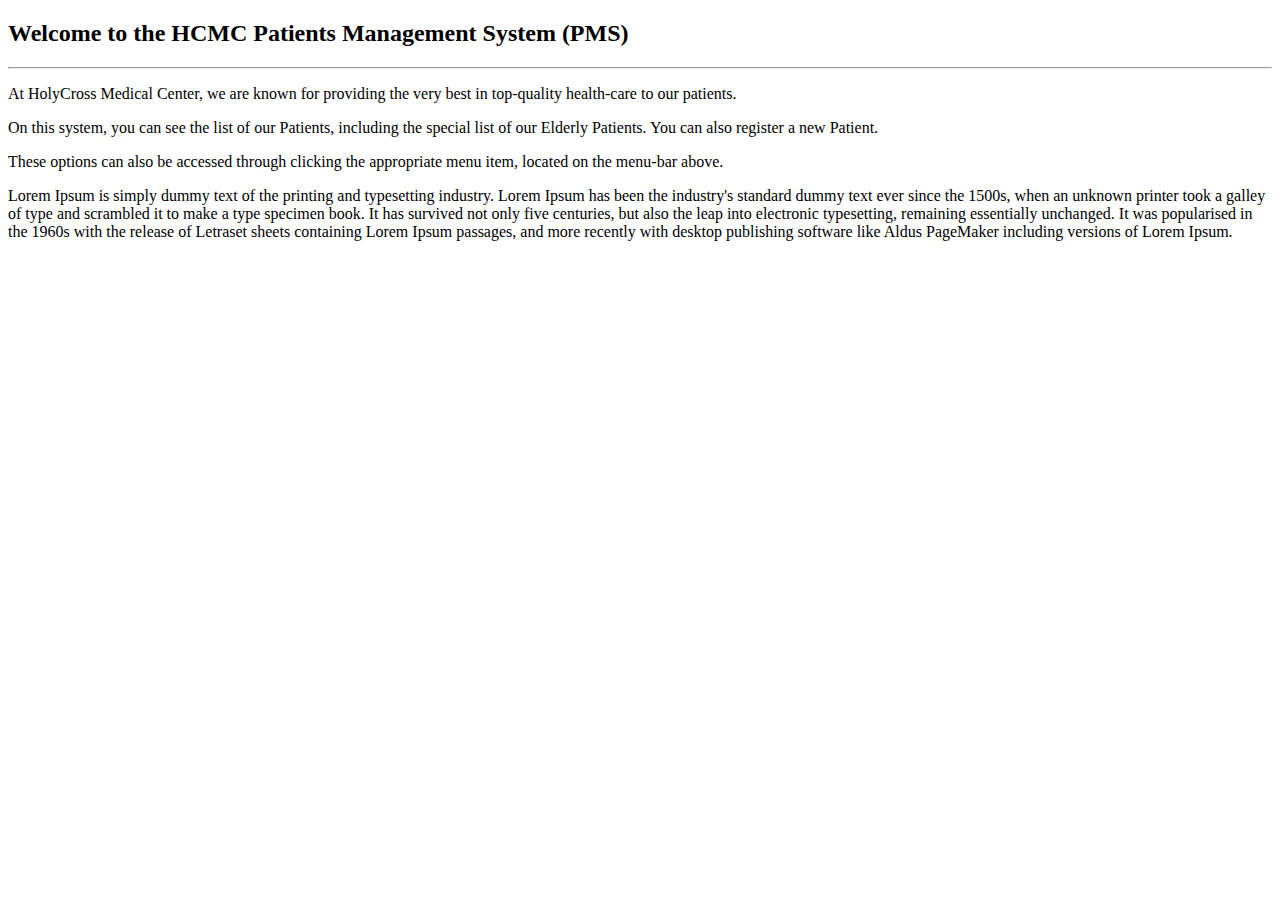
<file: target/classes/templates/index.html>
<!DOCTYPE html>
<html lang="en"
      xmlns:th="http://www.thymeleaf.org"
      xmlns:layout="http://www.w3.org/1999/xhtml"
      layout:decorate="~{fragments/main_layout}">
<head>
    <meta charset="UTF-8">
    <title>HolyCross Medical Center - Home Page</title>
</head>
<body>
    <div layout:fragment="content" class="container content">
        <h2>Welcome to the HCMC Patients Management System (PMS)</h2>
        <hr>
        <p>At HolyCross Medical Center, we are known for providing the very best in top-quality health-care to our patients.</p>
        <p>On this system, you can see the <a th:href="@{/patient/list}">list of our Patients, </a>including the special <a th:href="@{/patient/elder/list}">list of our Elderly Patients.</a> You can also <a th:href="@{/patient/register}">register a new Patient.</a> </p>

        <p>These options can also be accessed through clicking the appropriate menu item, located on the menu-bar above.</p>

        <p>Lorem Ipsum is simply dummy text of the printing and typesetting industry. Lorem Ipsum has been the industry's standard dummy text ever since the 1500s, when an unknown printer took a galley of type and scrambled it to make a type specimen book. It has survived not only five centuries, but also the leap into electronic typesetting, remaining essentially unchanged. It was popularised in the 1960s with the release of Letraset sheets containing Lorem Ipsum passages, and more recently with desktop publishing software like Aldus PageMaker including versions of Lorem Ipsum.</p>
    </div>
</body>
</html>
</file>
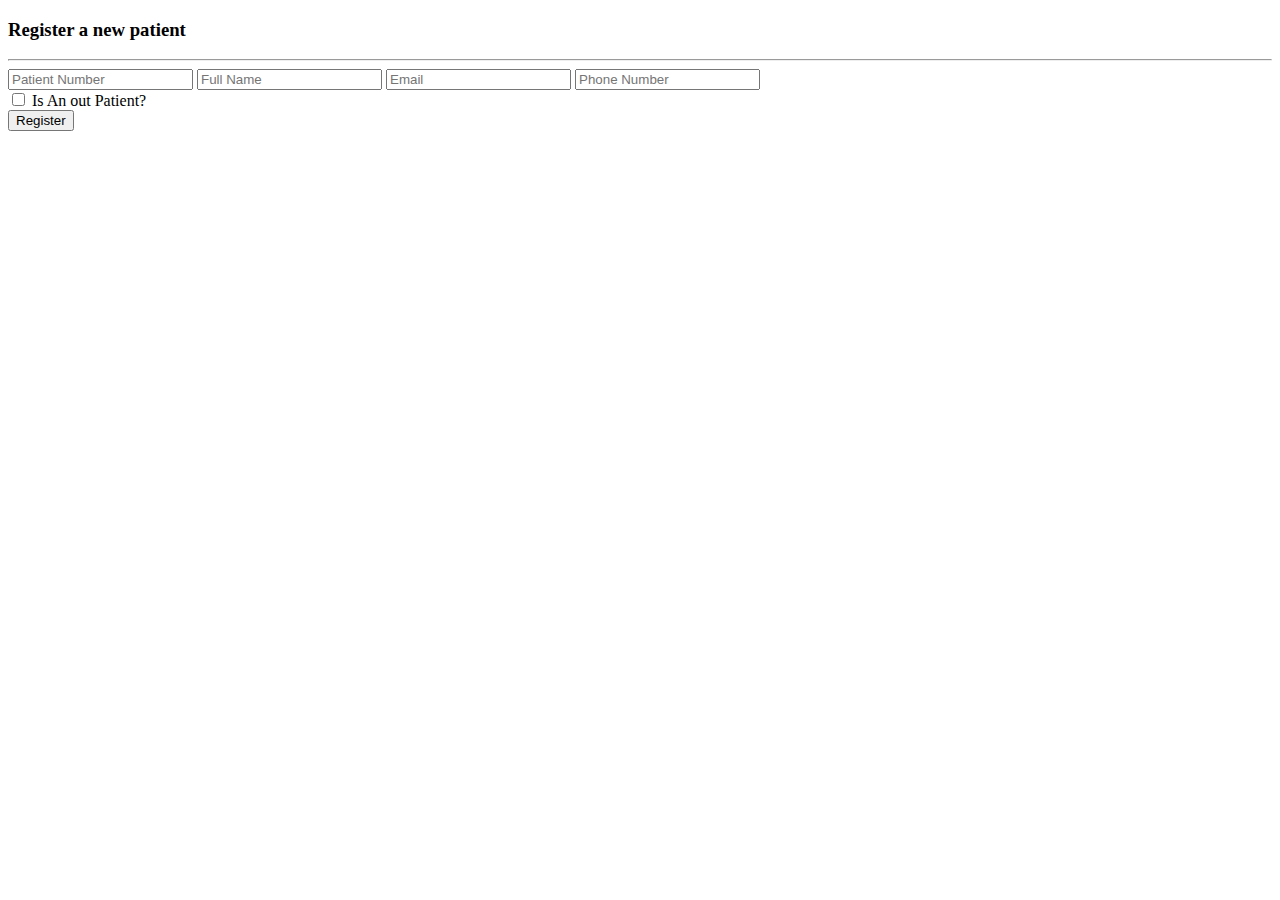
<file: target/classes/templates/patient/create-form.html>
<!DOCTYPE html>
<html lang="en"
      xmlns:th="http://www.thymeleaf.org"
      xmlns:layout="http://www.w3.org/1999/xhtml"
      layout:decorate="~{fragments/main_layout}">
<head>
    <meta charset="UTF-8">
    <meta name="viewport" content="width=device-width, initial-scale=1, shrink-to-fit=no">
    <title>HolyCross Medical Center - Patient Register</title>
</head>
<body>
    <div layout:fragment="content" class="container content">
        <h3 class="title">Register a new patient</h3>
        <hr style="clear:both;">

        <form action="#" th:action="@{/patient/save}"
              th:object="${patient}" method="POST">

            <input type="text" th:field="*{patientNumber}"
                   class="form-control mb-4 col-4" placeholder="Patient Number">

            <input type="text" th:field="*{fullName}"
                   class="form-control mb-4 col-4" placeholder="Full Name">

            <input type="email" th:field="*{email}"
                   class="form-control mb-4 col-4" placeholder="Email">

            <input type="text" th:field="*{phoneNumber}"
                   class="form-control mb-4 col-4" placeholder="Phone Number">

            <div class="form-check">
                <label for="isOut" class="form-check-label">
                    <input type="checkbox" class="form-check-input" value="" id="isOut" th:field="*{isAnOutPatient}">
                    Is An out Patient?
                </label>

            </div>

            <button type="submit" class="form-control btn btn-info col-2">Register</button>

        </form>
    </div>
</body>
</html>
</file>
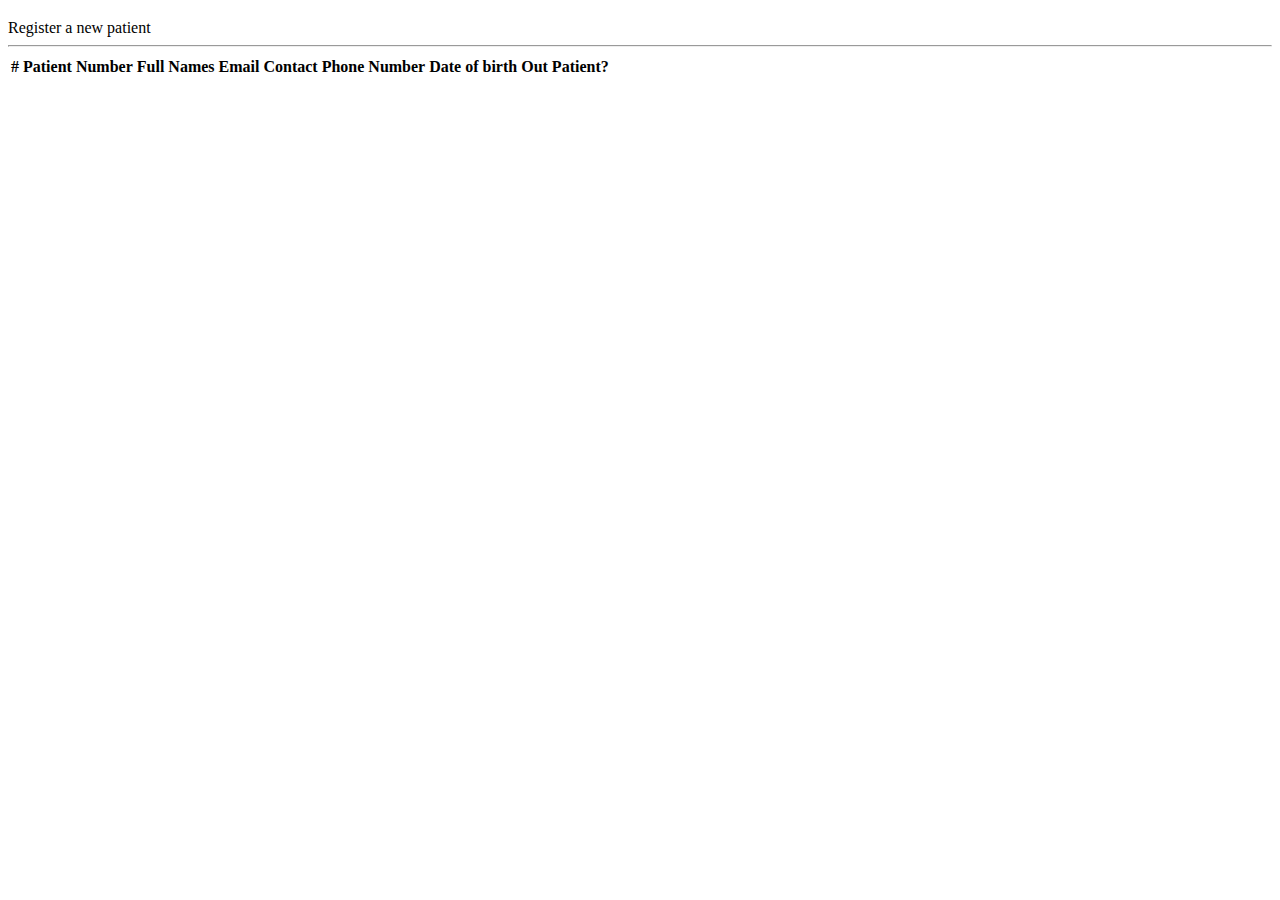
<file: target/classes/templates/patient/list-patients.html>
<!DOCTYPE html>
<html lang="en"
      xmlns:th="http://www.thymeleaf.org"
      xmlns:layout="http://www.w3.org/1999/xhtml"
      layout:decorate="~{fragments/main_layout}">
<head>
    <meta charset="UTF-8">
    <meta name="viewport" content="width=device-width, initial-scale=1, shrink-to-fit=no">
    <title>HolyCross Medical Center - Patients List</title>
</head>
<body>
    <div layout:fragment="content" class="container content">
        <h3 class="title" th:text="${title}"></h3>
        <a class="btn btn-primary register-btn" th:href="@{/patient/register}">Register a new patient</a>
        <hr style="clear:both;">

        <table class="table table-bordered">
            <thead class="thead-primary">
                <tr>
                    <th>#</th>
                    <th>Patient Number</th>
                    <th>Full Names</th>
                    <th>Email</th>
                    <th>Contact Phone Number</th>
                    <th>Date of birth</th>
                    <th>Out Patient?</th>
                </tr>
            </thead>
            <tbody>
                <tr th:each="patient : ${patients}">
                    <td th:text="${patientStat.index+1}"></td>
                    <td th:text="${patient.patientNumber}"></td>
                    <td th:text="${patient.fullName}"></td>
                    <td th:text="${patient.email}"></td>
                    <td th:text="${patient.phoneNumber}"></td>
                    <td th:text="${#dates.format(patient.dateOfBirth, 'dd-MM-yyyy')}"></td>
                    <td th:text="${patient.isAnOutPatient ? 'Yes' : 'No'}"></td>
                </tr>
            </tbody>
        </table>
    </div>
</body>
</html>
</file>
